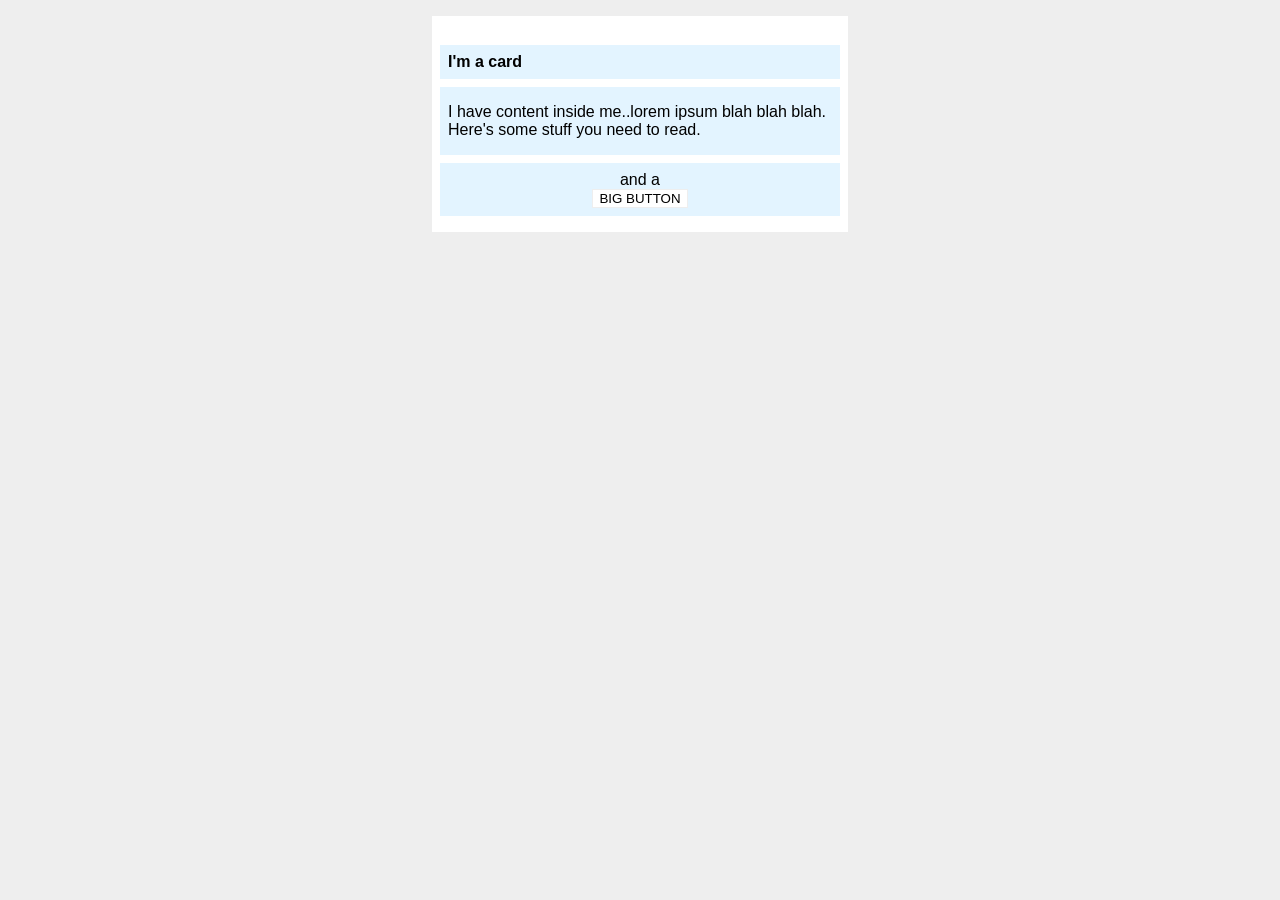
<file: foundations/block-and-inline/02-margin-and-padding-2/index.html>
<!DOCTYPE html>
<html lang="en">
  <head>
    <meta charset="UTF-8">
    <meta http-equiv="X-UA-Compatible" content="IE=edge">
    <meta name="viewport" content="width=device-width, initial-scale=1.0">
    <title>Margin and Padding exercise 2</title>
    <link rel="stylesheet" href="style.css">
  </head>
  <body>
    <div class="card">
      <h4 class="title">I'm a card</h4>
      <div class="content">I have content inside me..lorem ipsum blah blah blah. Here's some stuff you need to read.</div>
      <div class="button-container">and a <br><button>BIG BUTTON</button></div>
    </div>
  </body>
</html>
</file>
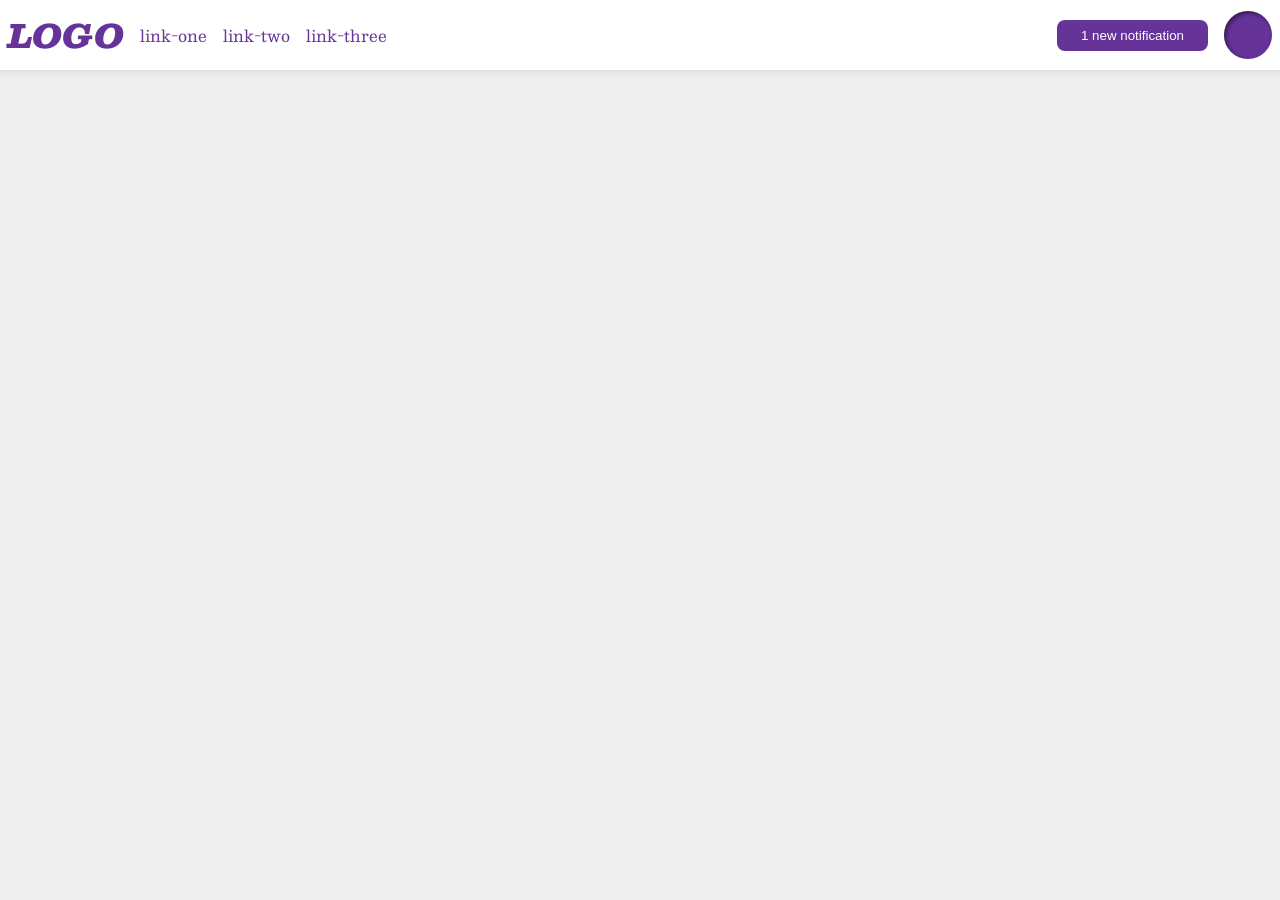
<file: foundations/flex/03-flex-header-2/index.html>
<!DOCTYPE html>
<html lang="en">
  <head>
    <meta charset="UTF-8">
    <meta http-equiv="X-UA-Compatible" content="IE=edge">
    <meta name="viewport" content="width=device-width, initial-scale=1.0">
    <title>Flex Header 2</title>
    <link rel="stylesheet" href="style.css">
  </head>
  <body>
    <div class="header">
      <div class="right">
        <div class="logo">
        LOGO
      </div>
      <ul class="links">
        <li><a href="https://google.com">link-one</a></li>
        <li><a href="https://google.com">link-two</a></li>
        <li><a href="https://google.com">link-three</a></li>
      </ul>
      </div>
      <div class="left">
        <button class="notifications">
        1 new notification
      </button>
      <div class="profile-image"></div>
      </div>
    </div>
  </body>
</html>
</file>
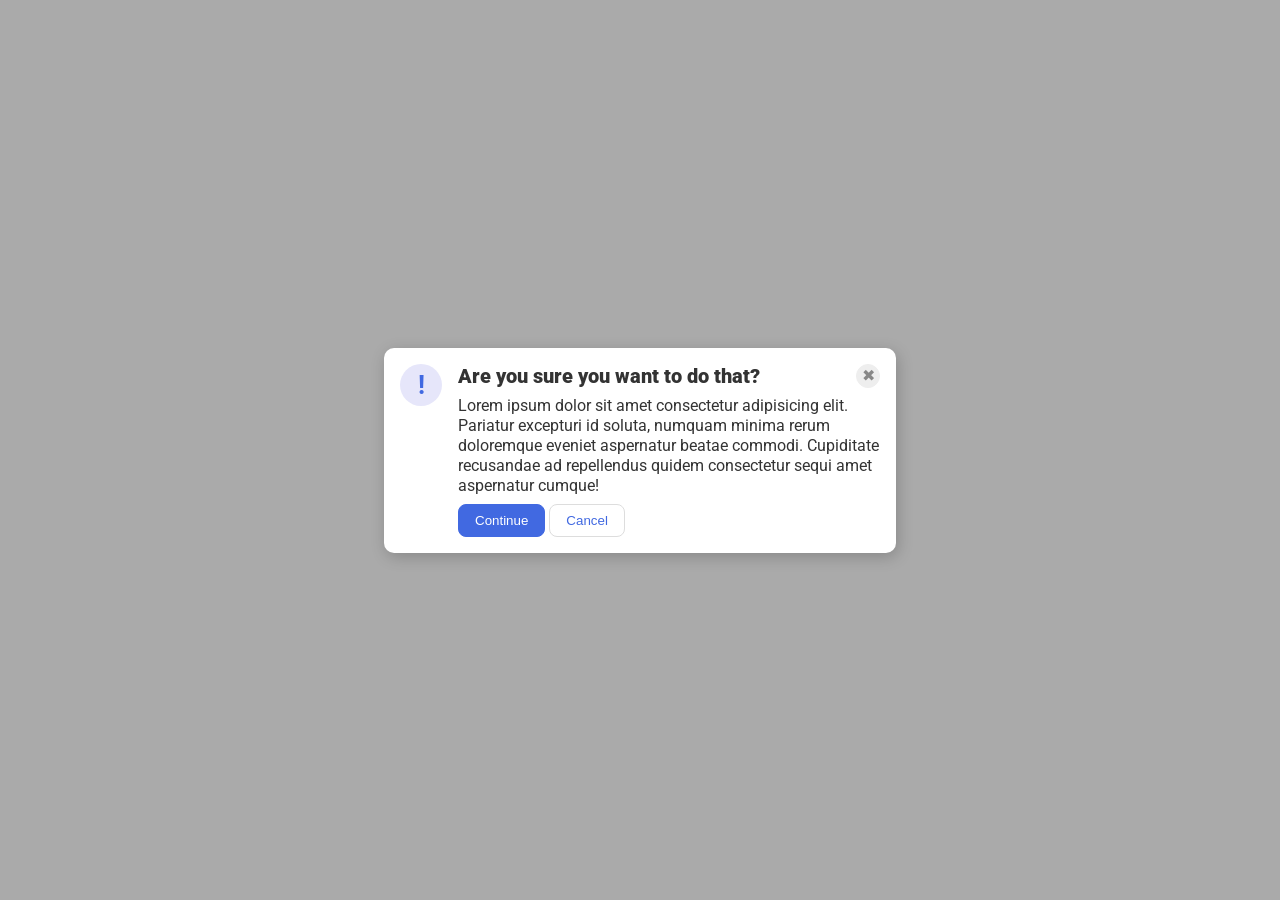
<file: foundations/flex/05-flex-modal/index.html>
<!DOCTYPE html>
<html lang="en">
  <head>
    <meta charset="UTF-8">
    <meta http-equiv="X-UA-Compatible" content="IE=edge">
    <meta name="viewport" content="width=device-width, initial-scale=1.0">
    <link rel="stylesheet" href="style.css">
    <title>Modal</title>
  </head>
  <body>
    <div class="modal">
      <div class="left-container">
        <div class="icon">!</div>
      </div>
      <div class="right-container">
        <div class="modal-heading">
          <div class="header">Are you sure you want to do that?</div>
          <button class="close-button">✖</button>
        </div>
        <div class="modal-content">
          <div class="text">Lorem ipsum dolor sit amet consectetur adipisicing elit. Pariatur excepturi id soluta, numquam minima rerum doloremque eveniet aspernatur beatae commodi. Cupiditate recusandae ad repellendus quidem consectetur sequi amet aspernatur cumque!</div>
        </div>
        <div class="modal-footer">
           <button class="continue">Continue</button>
           <button class="cancel">Cancel</button>
        </div>
      </div>
    </div>
  </body>
</html>
</file>
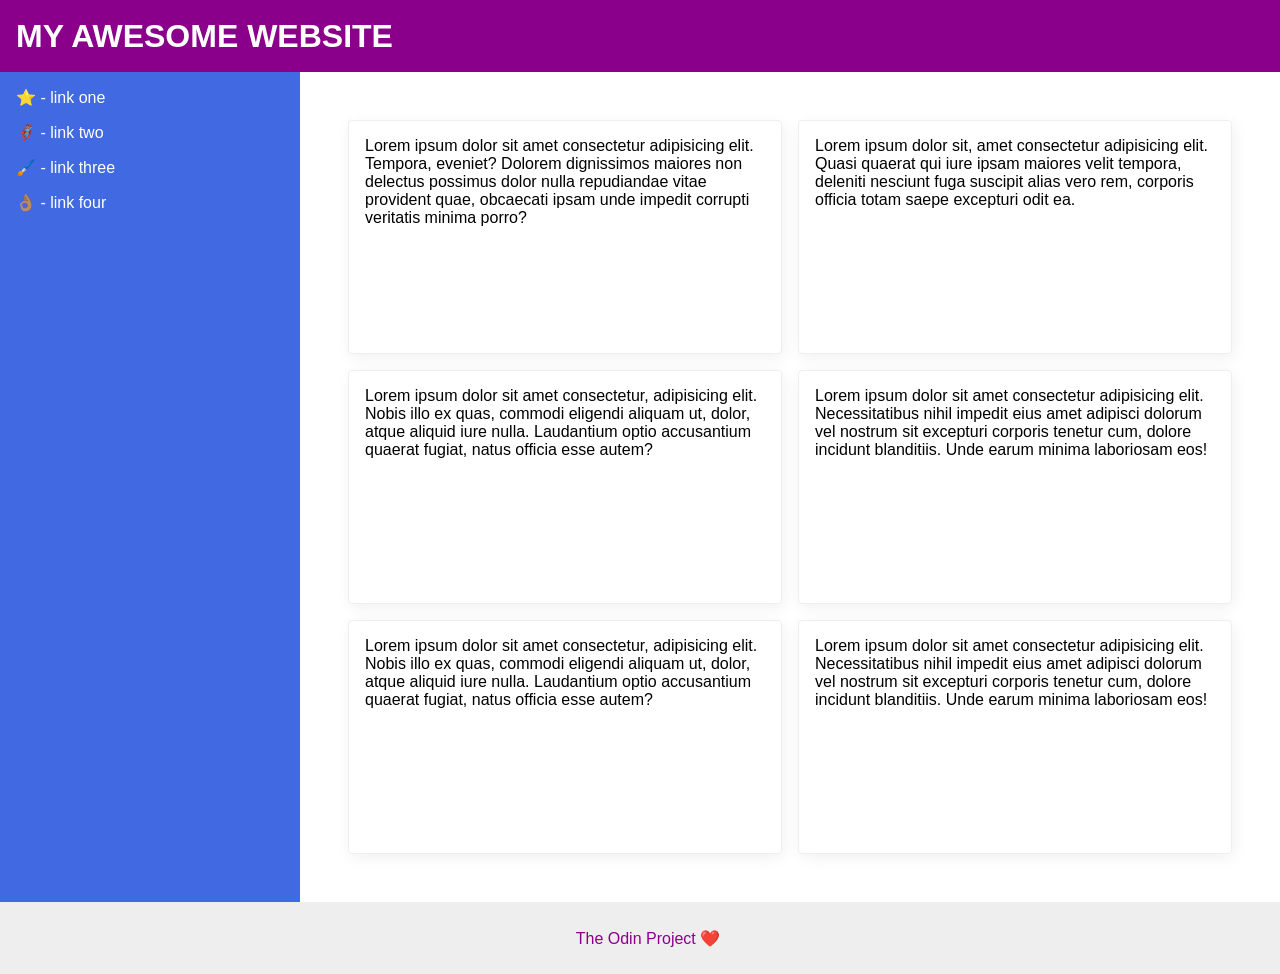
<file: foundations/flex/07-flex-layout-2/index.html>
<!DOCTYPE html>
<html lang="en">
  <head>
    <meta charset="UTF-8">
    <meta http-equiv="X-UA-Compatible" content="IE=edge">
    <meta name="viewport" content="width=device-width, initial-scale=1.0">
    <title>The Holy Grail</title>
    <link rel="stylesheet" href="style.css">
  </head>
  <body>
    <div class="header">
      MY AWESOME WEBSITE
    </div>

    <div class="main-container">

      <div class="left-container">
        <div class="sidebar">
          <ul>
            <li><a href="#">⭐ - link one</a></li>
            <li><a href="#">🦸🏽‍♂️ - link two</a></li>
            <li><a href="#">🖌️ - link three</a></li>
            <li><a href="#">👌🏽 - link four</a></li>
          </ul>
        </div>
      </div>

      <div class="right-container">
        <div class="card">Lorem ipsum dolor sit amet consectetur adipisicing elit. Tempora, eveniet? Dolorem dignissimos maiores non delectus possimus dolor nulla repudiandae vitae provident quae, obcaecati ipsam unde impedit corrupti veritatis minima porro?</div>
        <div class="card">Lorem ipsum dolor sit, amet consectetur adipisicing elit. Quasi quaerat qui iure ipsam maiores velit tempora, deleniti nesciunt fuga suscipit alias vero rem, corporis officia totam saepe excepturi odit ea.</div>
        <div class="card">Lorem ipsum dolor sit amet consectetur, adipisicing elit. Nobis illo ex quas, commodi eligendi aliquam ut, dolor, atque aliquid iure nulla. Laudantium optio accusantium quaerat fugiat, natus officia esse autem?</div>
        <div class="card">Lorem ipsum dolor sit amet consectetur adipisicing elit. Necessitatibus nihil impedit eius amet adipisci dolorum vel nostrum sit excepturi corporis tenetur cum, dolore incidunt blanditiis. Unde earum minima laboriosam eos!</div>
        <div class="card">Lorem ipsum dolor sit amet consectetur, adipisicing elit. Nobis illo ex quas, commodi eligendi aliquam ut, dolor, atque aliquid iure nulla. Laudantium optio accusantium quaerat fugiat, natus officia esse autem?</div>
        <div class="card">Lorem ipsum dolor sit amet consectetur adipisicing elit. Necessitatibus nihil impedit eius amet adipisci dolorum vel nostrum sit excepturi corporis tenetur cum, dolore incidunt blanditiis. Unde earum minima laboriosam eos!</div>
      </div>

    </div>
    
    <div class="footer">
      The Odin Project ❤️
    </div>
  </body>
</html>
</file>
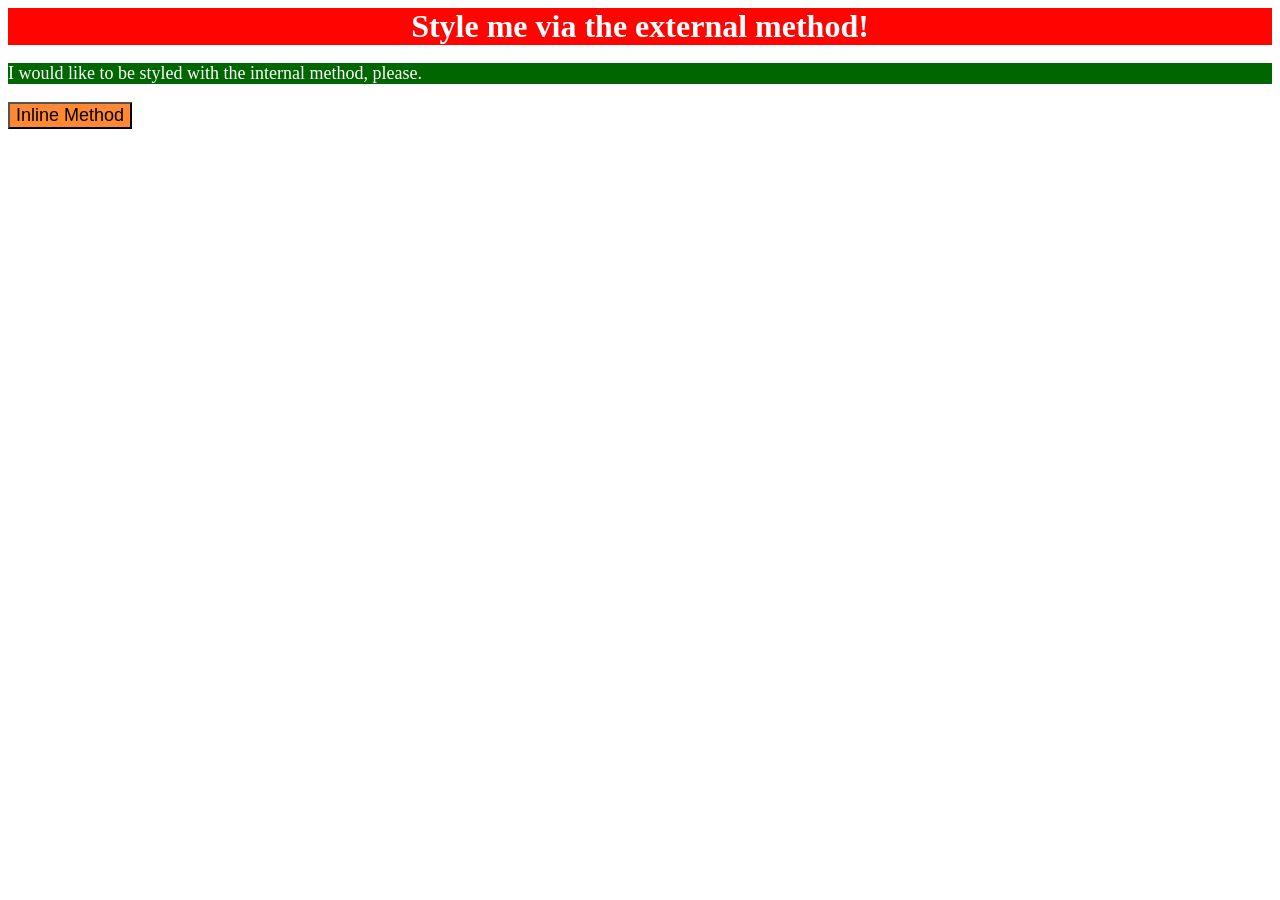
<file: foundations/intro-to-css/01-css-methods/index.html>
<!DOCTYPE html>
<html lang="en">
  <head>
    <meta charset="UTF-8">
    <meta http-equiv="X-UA-Compatible" content="IE=edge">
    <meta name="viewport" content="width=device-width, initial-scale=1.0">
    <link rel="stylesheet" href="./styles.css">
    <title>Methods for Adding CSS</title>
    <style>
      p {
    color: hsl(79, 100%, 100%);
    background-color: hsl(120, 100%, 20%);
    font-size: 18px;
}
    </style>
  </head>
  <body>
    <div>Style me via the external method!</div>
    <p>I would like to be styled with the internal method, please.</p>
    <button style="background-color: hsl(25, 100%, 60%);
    font-size: 18px;">Inline Method</button>
  </body>
</html>
</file>
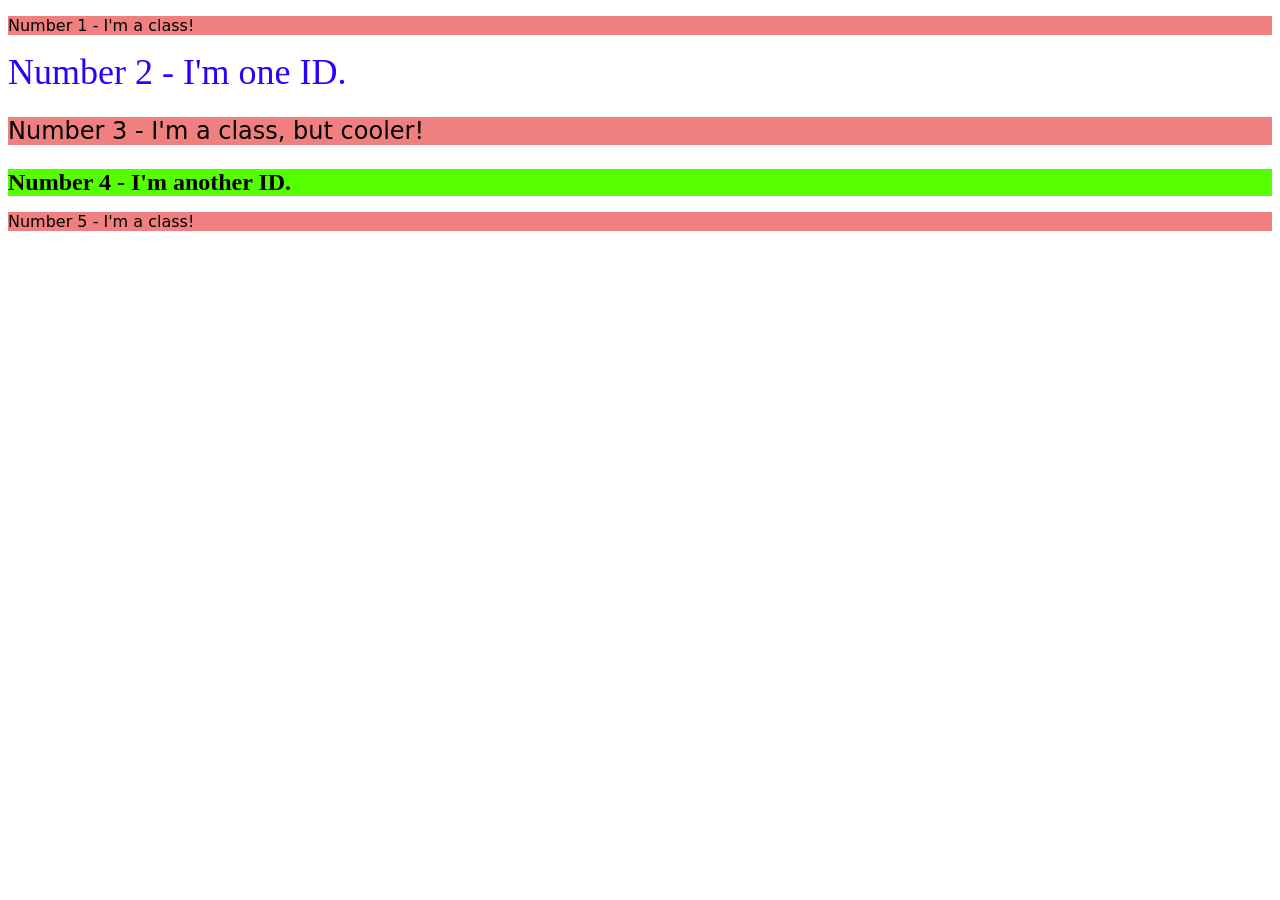
<file: foundations/intro-to-css/02-class-id-selectors/index.html>
<!DOCTYPE html>
<html lang="en">
  <head>
    <meta charset="UTF-8">
    <meta http-equiv="X-UA-Compatible" content="IE=edge">
    <meta name="viewport" content="width=device-width, initial-scale=1.0">
    <title>Class and ID Selectors</title>
    <link rel="stylesheet" href="style.css">
  </head>
  <body>
    <p class="red-pink">Number 1 - I'm a class!</p>
    <div id="second">Number 2 - I'm one ID.</div>
    <p class="red-pink third">Number 3 - I'm a class, but cooler!</p>
    <div id="fourth">Number 4 - I'm another ID.</div>
    <p class="red-pink">Number 5 - I'm a class!</p>
  </body>
</html>
</file>
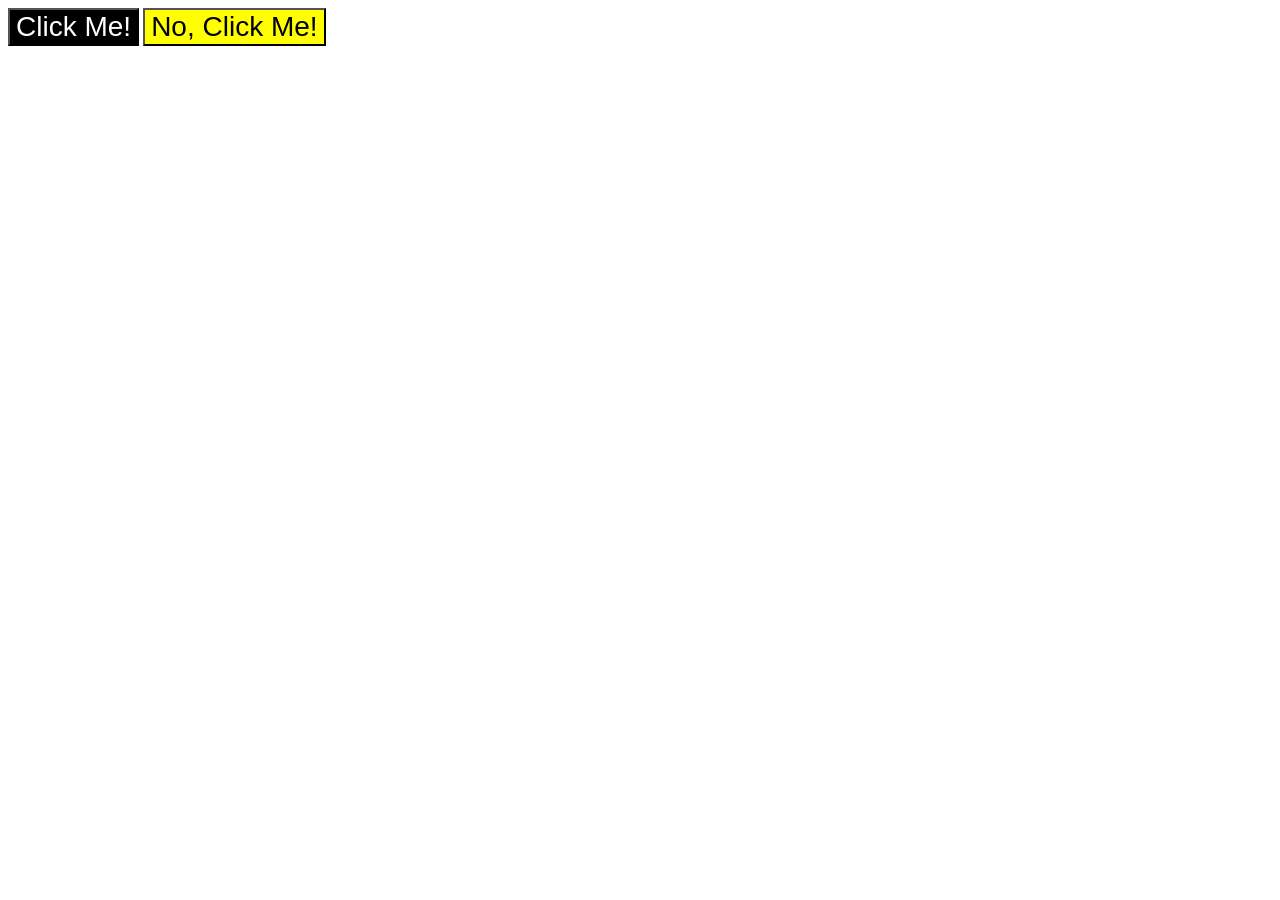
<file: foundations/intro-to-css/03-grouping-selectors/index.html>
<!DOCTYPE html>
<html lang="en">
  <head>
    <meta charset="UTF-8">
    <meta http-equiv="X-UA-Compatible" content="IE=edge">
    <meta name="viewport" content="width=device-width, initial-scale=1.0">
    <title>Grouping Selectors</title>
    <link rel="stylesheet" href="style.css">
  </head>
  <body>
    <button class="first group-selector">Click Me!</button>
    <button class="second group-selector">No, Click Me!</button>
  </body>
</html>
</file>
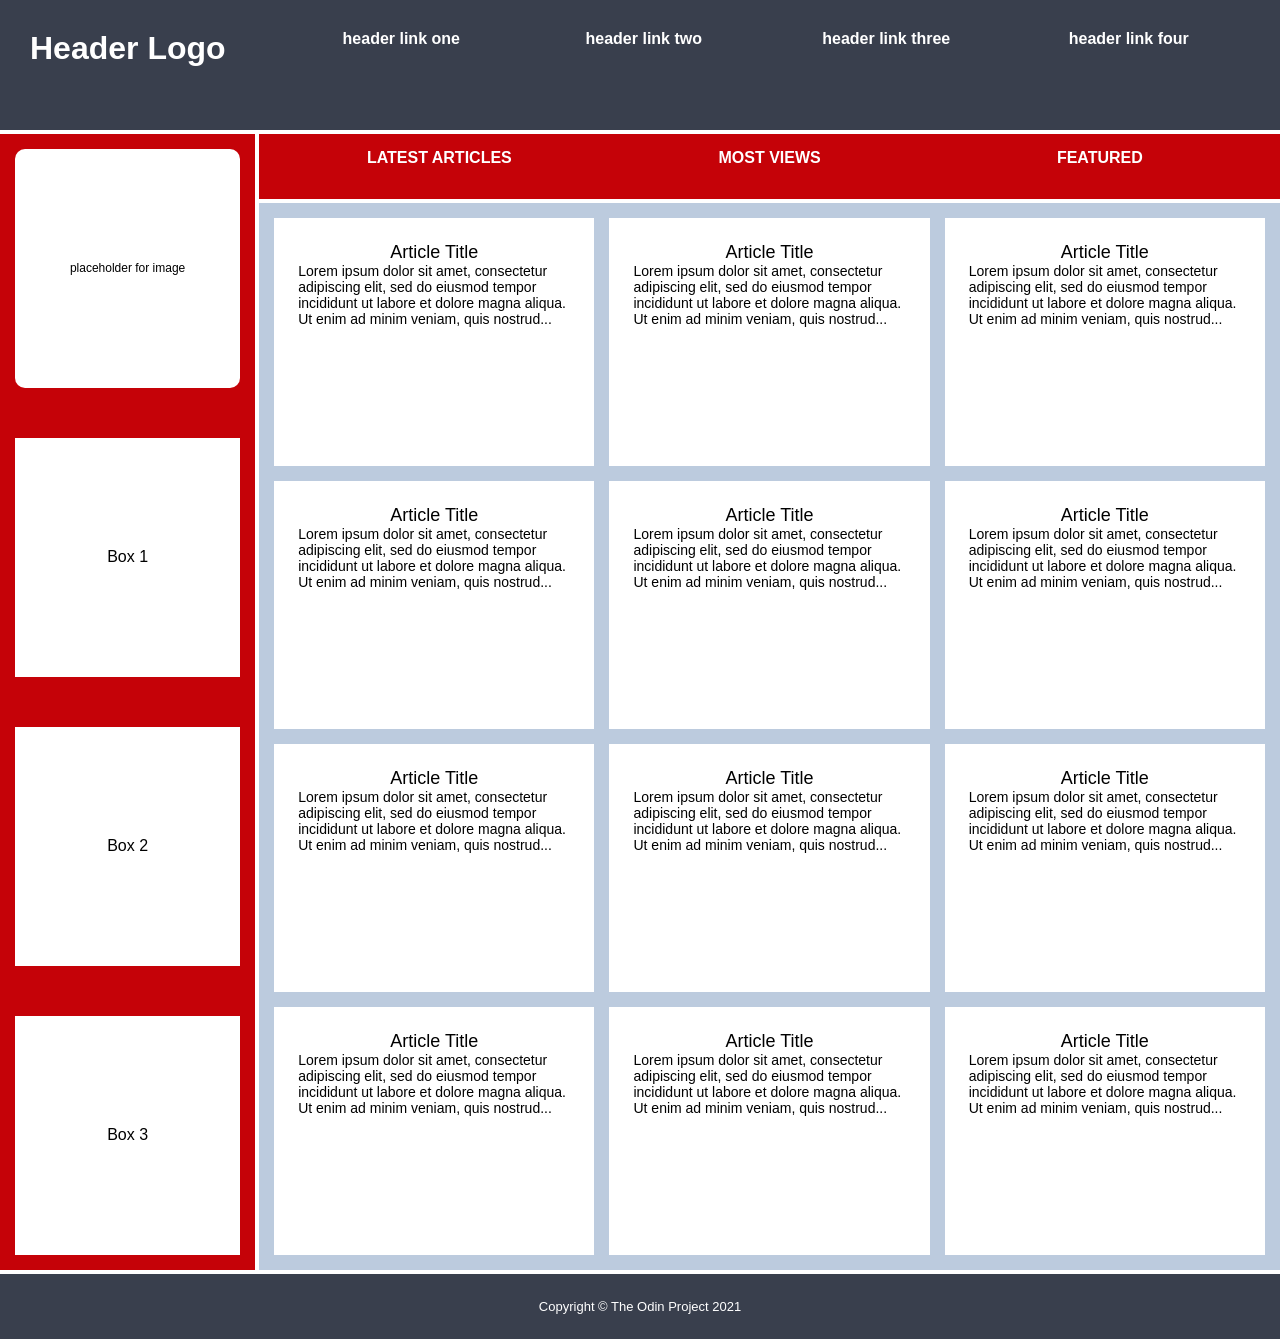
<file: intermediate-html-css/advanced-grid/02-holy-grail-mockup/index.html>
<!DOCTYPE html>
<html lang="en">
  <head>
    <meta charset="UTF-8">
    <meta http-equiv="X-UA-Compatible" content="IE=edge">
    <meta name="viewport" content="width=device-width, initial-scale=1.0">
    <title>Holy Grail Mockup</title>
    <link rel="stylesheet" href="style.css">
  </head>
  <body>
    <div class="container">
      
      <div class="header">
        <div class="logo">Header Logo</div>
        <div class="menu">
          <ul>
            <li>header link one</li>
            <li>header link two</li>
            <li>header link three</li>
            <li>header link four</li>
          </ul>
        </div>
      </div>

      <div class="sidebar">
        <div class="photo">
          <p>placeholder for image</p>    
        </div>
        <div class="side-content">Box 1
        </div>
        <div class="side-content">Box 2
        </div>
        <div class="side-content">Box 3
        </div>
      </div>

      <div class="nav">
        <ul>
          <li>Latest Articles</li>
          <li>Most Views</li>
          <li>Featured</li>
        </ul>
      </div>

      <div class="article">
        <div class="card">
          <p class="title">Article Title</p>
          <p>Lorem ipsum dolor sit amet, consectetur adipiscing elit, sed do eiusmod tempor incididunt ut labore et dolore magna aliqua. Ut enim ad minim veniam, quis nostrud...</p>
        </div>
        <div class="card">
          <p class="title">Article Title</p>
          <p>Lorem ipsum dolor sit amet, consectetur adipiscing elit, sed do eiusmod tempor incididunt ut labore et dolore magna aliqua. Ut enim ad minim veniam, quis nostrud...</p>
        </div>
        <div class="card">
          <p class="title">Article Title</p>
          <p>Lorem ipsum dolor sit amet, consectetur adipiscing elit, sed do eiusmod tempor incididunt ut labore et dolore magna aliqua. Ut enim ad minim veniam, quis nostrud...</p>
        </div>
        <div class="card">
          <p class="title">Article Title</p>
          <p>Lorem ipsum dolor sit amet, consectetur adipiscing elit, sed do eiusmod tempor incididunt ut labore et dolore magna aliqua. Ut enim ad minim veniam, quis nostrud...</p>
        </div>
        <div class="card">
          <p class="title">Article Title</p>
          <p>Lorem ipsum dolor sit amet, consectetur adipiscing elit, sed do eiusmod tempor incididunt ut labore et dolore magna aliqua. Ut enim ad minim veniam, quis nostrud...</p>
        </div>
        <div class="card">
          <p class="title">Article Title</p>
          <p>Lorem ipsum dolor sit amet, consectetur adipiscing elit, sed do eiusmod tempor incididunt ut labore et dolore magna aliqua. Ut enim ad minim veniam, quis nostrud...</p>
        </div>
        <div class="card">
          <p class="title">Article Title</p>
          <p>Lorem ipsum dolor sit amet, consectetur adipiscing elit, sed do eiusmod tempor incididunt ut labore et dolore magna aliqua. Ut enim ad minim veniam, quis nostrud...</p>
        </div>
        <div class="card">
          <p class="title">Article Title</p>
          <p>Lorem ipsum dolor sit amet, consectetur adipiscing elit, sed do eiusmod tempor incididunt ut labore et dolore magna aliqua. Ut enim ad minim veniam, quis nostrud...</p>
        </div>
        <div class="card">
          <p class="title">Article Title</p>
          <p>Lorem ipsum dolor sit amet, consectetur adipiscing elit, sed do eiusmod tempor incididunt ut labore et dolore magna aliqua. Ut enim ad minim veniam, quis nostrud...</p>
        </div>
        <div class="card">
          <p class="title">Article Title</p>
          <p>Lorem ipsum dolor sit amet, consectetur adipiscing elit, sed do eiusmod tempor incididunt ut labore et dolore magna aliqua. Ut enim ad minim veniam, quis nostrud...</p>
        </div>
        <div class="card">
          <p class="title">Article Title</p>
          <p>Lorem ipsum dolor sit amet, consectetur adipiscing elit, sed do eiusmod tempor incididunt ut labore et dolore magna aliqua. Ut enim ad minim veniam, quis nostrud...</p>
        </div>
        <div class="card">
          <p class="title">Article Title</p>
          <p>Lorem ipsum dolor sit amet, consectetur adipiscing elit, sed do eiusmod tempor incididunt ut labore et dolore magna aliqua. Ut enim ad minim veniam, quis nostrud...</p>
        </div>
      </div>

      <div class="footer">
        <p>Copyright © The Odin Project 2021</p>
      </div>
      
    </div>
  </body>
</html>
</file>
<file: foundations/block-and-inline/02-margin-and-padding-2/style.css>
body {
  background: #eee;
  font-family: sans-serif;
  font-size: 16px;
}

.card {
  width: 400px;
  background: #fff;
  margin: 16px auto;
  padding: 8px;
}

.title {
  background: #e3f4ff;
  padding: 8px 8px;
  margin-bottom: 8px;
}

.content {
  background: #e3f4ff;
  padding: 16px 8px;
  margin-bottom: 8px;
}

.button-container {
  text-align: center;
  background: #e3f4ff;
  padding: 8px;
  margin: 8px auto;
}

button {
  background: white;
  border: 1px solid #eee;
}
</file>
<file: foundations/flex/03-flex-header-2/style.css>
/* this is some magical font-importing.  
you'll learn about it later. */
@import url('https://fonts.googleapis.com/css2?family=Besley:ital,wght@0,400;1,900&display=swap');

body {
  margin: 0;
  background: #eee;
  font-family: Besley, serif;
}

.header {
  background: white;
  border-bottom: 1px solid #ddd;
  box-shadow: 0 0 8px rgba(0,0,0,.1);
  display: flex;
  justify-content: space-between;
  align-items: center;
  padding: 8px;
}

.right {
  margin: 0;
  padding: 0;
  display: flex;
  justify-content: flex-start;
  align-items: center;
  gap: 16px;
  flex-grow: 1;
}

.left {
    margin: 0;
  padding: 0;
  display: flex;
  justify-content: flex-end;
  align-items: center;
  flex-grow: 1;
  gap: 16px;
}

.profile-image {
  background: rebeccapurple;
  box-shadow: inset 2px 2px 4px rgba(0,0,0,.5);
  border-radius: 50%;
  width: 48px;
  height: 48px;
}

.logo {
  color: rebeccapurple;
  font-size: 32px;
  font-weight: 900;
  font-style: italic;
}

button {
  border: none;
  border-radius: 8px;
  background: rebeccapurple;
  color: white;
  padding: 8px 24px;
}

a {
  /* this removes the line under our links */
  text-decoration: none;
  color: rebeccapurple;
}

ul {
  list-style-type: none;
  margin: 0;
  padding: 0;
  display: flex;
  justify-content: space-around;
  align-items: center;
  gap: 16px;
}
</file>
<file: foundations/flex/05-flex-modal/style.css>
@import url('https://fonts.googleapis.com/css2?family=Roboto:wght@400;700&display=swap');

html, body {
  height: 100%;
}

body {
  font-family: Roboto, sans-serif;
  margin: 0;
  background: #aaa;
  color: #333;
  /* I'll give you this one for free lol */
  display: flex;
  align-items: center;
  justify-content: center;
}

.modal {
  background: white;
  width: 480px;
  border-radius: 10px;
  box-shadow: 2px 4px 16px rgba(0,0,0,.2);
  display: flex;
  padding: 16px;
  gap: 16px;
}


.modal-heading {
  display: flex;
  justify-content: space-between;
  align-items: center;
}

.header {
  font-size: 1.25rem;
  font-weight: 900;
}

.modal-content .text {
  line-height: 1.25;
  padding-bottom: 8px;
  padding-top: 8px;
}

.icon {
  color: royalblue;
  font-size: 26px;
  font-weight: 700;
  background: lavender;
  width: 42px;
  height: 42px;
  border-radius: 50%;
  display: flex;
  align-items: center;
  justify-content: center;
}

.close-button {
  background: #eee;
  border-radius: 50%;
  color: #888;
  font-weight: 400;
  font-size: 16px;
  height: 24px;
  width: 24px;
  display: flex;
  align-items: center;
  justify-content: center;
  border: 1px solid #eee;
  padding: 0;
}

button {
  cursor: pointer;
  padding: 8px 16px;
  border-radius: 8px;
}

button.continue {
  background: royalblue;
  border: 1px solid royalblue;
  color: white;
}

button.cancel {
  background: white;
  border: 1px solid #ddd;
  color: royalblue;
}
</file>
<file: foundations/flex/07-flex-layout-2/style.css>
body {
  font-family: -apple-system, BlinkMacSystemFont, 'Segoe UI', Roboto, Oxygen, Ubuntu, Cantarell, 'Open Sans', 'Helvetica Neue', sans-serif;
  margin: 0;
  min-height: 100vh;
  display: flex;
  flex-direction: column;
  justify-content: space-between;
}

.header {
  height: 72px;
  background: darkmagenta;
  color: white;
  display: flex;
  justify-content: start;
  align-items: center;
  padding-left: 1rem;
  font-size: 32px;
  font-weight: 900;
}

.main-container {
  margin: 0;
  padding: 0;
  flex: 2;
  display: flex;
  justify-content: flex-start;
  align-items: stretch;
}

.left-container {
  margin: 0;
  padding: 0;
  display: flex;
  justify-content: start;
  align-items: stretch;
}

.right-container {
  display: flex;
  justify-content: center;
  align-items: center;
  flex-wrap: wrap;
  gap: 1rem;
  padding: 48px;
  align-content: baseline;
}

.footer {
  height: 72px;
  background: #eee;
  color: darkmagenta;
  display: flex;
  justify-content: center;
  align-items: center;
  padding-left: 1rem;
}

.sidebar {
  width: 300px;
  background: royalblue;
  box-sizing: border-box;
  padding: 0;
  margin: 0;
  flex: auto;
}

.sidebar ul {
  margin: 0;
  padding: 16px 0px 0px 16px;
  list-style-type: none;
  display: flex;
  flex-direction: column;
  gap: 1rem;
}

.sidebar ul a {
  text-decoration: none;
  color: white;
}

.card {
  border: 1px solid #eee;
  box-shadow: 2px 4px 16px rgba(0,0,0,.06);
  border-radius: 4px;
  padding: 1rem;
  min-width: 300px;
  min-height: 200px;
  flex: 1;
  align-self: flex-start;
}
</file>
<file: foundations/intro-to-css/01-css-methods/styles.css>
div {
    color: hsl(79, 100%, 100%);
    background-color: hsl(1, 100%, 50%);
    text-align: center;
    font-size: 32px;
    font-weight: bold;
}
</file>
<file: foundations/intro-to-css/02-class-id-selectors/style.css>
/* Add CSS Styling */
.red-pink {
    background-color: lightcoral;
    font-family: Verdana, "DejaVu Sans", sans-serif;
    color: black;
}

#second {
    color: hsl(250, 100%, 50%);
    font-size: 36px;
}

.third {
    font-size: 24px;
}

#fourth {
    background-color: hsl(100, 100%, 50%);
    font-size: 24px;
    font-weight: 700;
}
</file>
<file: foundations/intro-to-css/03-grouping-selectors/style.css>
/* Add CSS Styling */

.group-selector {
    font-family: Helvetica, "Times New Roman", sans-serif;
    font-size: 28px;
}

.first {
    background-color: hsl(0, 100%, 0%);
    color: white;
}

.second {
    background-color: hsl(60, 100%, 50%);
}
</file>
<file: intermediate-html-css/advanced-grid/02-holy-grail-mockup/style.css>
* {
  margin: 0;
  padding: 0;
}

.container {
  text-align: center;
  display: grid;
  grid-template-columns: 1fr 4fr;
  grid-template-rows: 10% 5% 8fr 5%;
  gap: 4px;
}

.container div {
  padding: 15px;
  font-size: 32px;
  font-family: Helvetica;
  font-weight: bold;
  color: white;
}

.header {
  background-color: #393f4d;
  grid-column: 1 / 3;
  grid-row: 1 / 2;
  display: grid;
  grid-template-columns: 1fr 4fr;
}

.header .logo {
  text-align: left;
}

.menu ul {
  display: grid;
  grid-template-columns: repeat(auto-fit, minmax(150px, 1fr));
  place-items: center;
}

.menu ul,
.menu li {
  font-size: 16px;
  list-style-type: none;
  padding-bottom: 16px;
  align-self: center;
}

.sidebar {
  background-color: #C50208;
  grid-column: 1 / 2;
  grid-row: 2 / 4;
  display: grid;
  grid-template-columns: 1fr;
  grid-template-rows: repeat(4, 1fr);
  gap: 50px;
  align-content: center;
}

.sidebar .photo {
  background-color: white;
  color: black;
  font-size: 12px;
  font-weight: normal;
  border-radius: 10px;
  display: grid;
  place-items: center;
}


.sidebar .side-content {
  background-color: white;
  color: black;
  font-size: 16px;
  font-weight: normal;
  display: grid;
  place-items: center;
}

.nav {
  background-color: #C50208;
  grid-column: 2 / 3;
  grid-row: 2 / 3;
}

.nav ul {
  display: grid;
  grid-template-columns: repeat(auto-fit, minmax(150px, 1fr));
  list-style-type: none;
}

.nav ul li {
  font-size: 16px;
  text-transform: uppercase;
  padding-bottom: 16px;
}

.article {
  background-color: #bccbde;
  grid-column: 2 / 3;
  grid-row: 3 / 4;
  display: grid;
  grid-template-columns: repeat(auto-fit, minmax(250px, 1fr));
  gap: 15px;
}

.article p {
  font-size: 18px;
  font-family: sans-serif;
  color: white;
  text-align: left;
}

.article .card {
  background-color: #FFFFFF;
  color: black;
  text-align: center;
  min-height: 200px;
  padding: 24px;
}

.card p {
  color: black;
  font-weight: normal;
  font-size: 14px;
}

.card .title {
  font-size: 18px;
  text-align: center;
}

.footer {
  background-color: #393f4d;
  grid-column: 1 / 3;
  grid-row: 4 / 5;
  display: grid;
  place-items: center;
}

.footer p {
  font-size: 13px;
  font-weight: normal;
}
</file>
